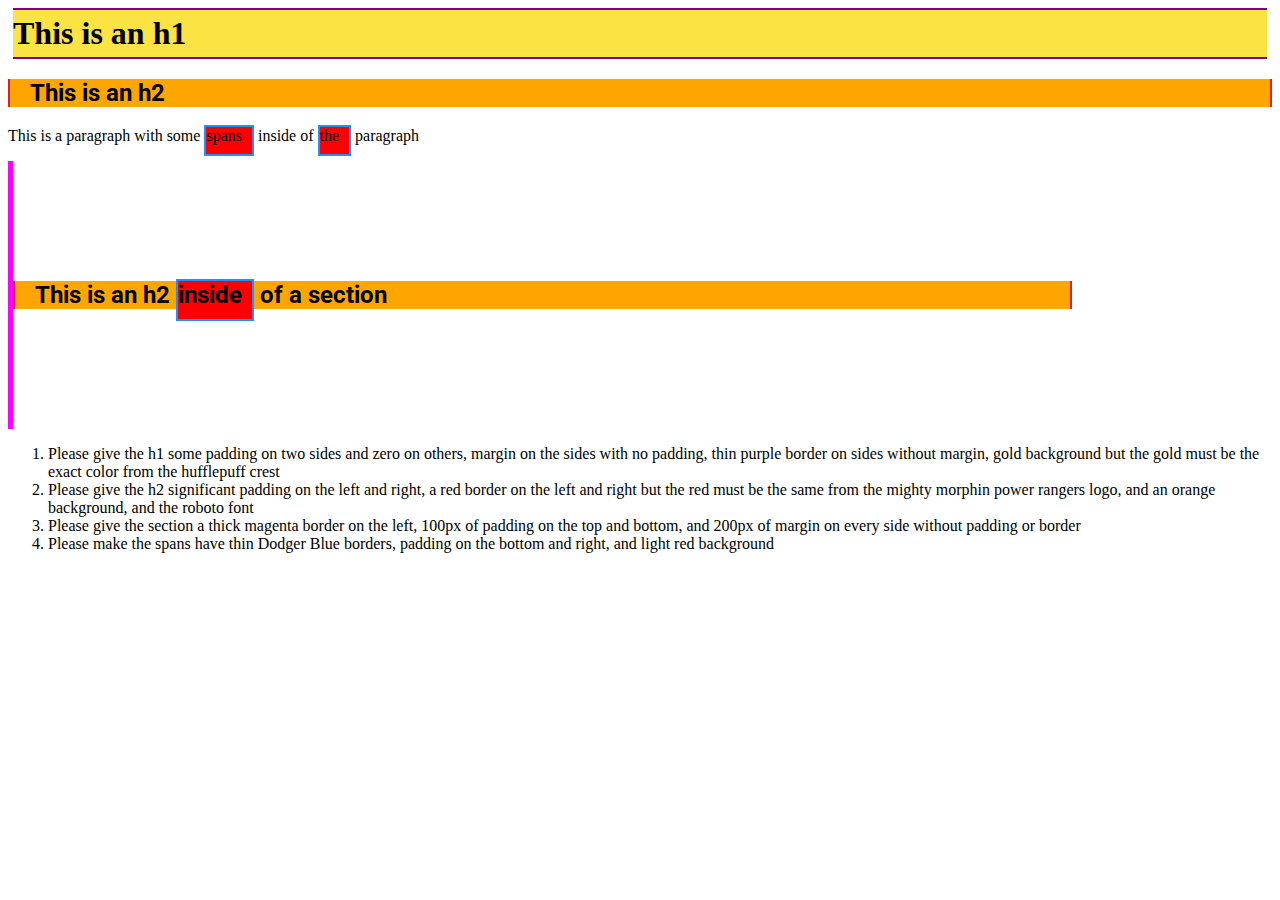
<file: class11-materials/box-model-practice/index.html>
<!DOCTYPE html>
<html lang="en">
	<head>
		<title>Blank Template</title>
		<link rel="preconnect" href="https://fonts.googleapis.com">
		<link rel="preconnect" href="https://fonts.gstatic.com" crossorigin>
		<link href="https://fonts.googleapis.com/css2?family=Roboto&family=Source+Code+Pro:wght@400;500&display=swap" rel="stylesheet">
		<link rel="stylesheet" href="css/style.css">
	</head>
	<body>
		<h1>This is an h1</h1>
		<h2>This is an h2</h2>
		<p>This is a paragraph with some <span>spans</span> inside of <span>the</span> paragraph</p>
		<section>
			<h2>This is an h2 <span>inside</span> of a section</h2>
		</section>

		<ol>
			<li>Please give the h1 some padding on two sides and zero on others, margin on the sides with no padding, thin purple border on sides without margin, gold background but the gold must be the exact color from the hufflepuff crest</li>
			<li>Please give the h2 significant padding on the left and right, a red border on the left and right but the red must be the same from the mighty morphin power rangers logo, and an orange background, and the roboto font </li>
			<li>Please give the section a thick magenta border on the left, 100px of padding on the top and bottom, and 200px of margin on every side without padding or border</li>
			<li>Please make the spans have thin Dodger Blue borders, padding on the bottom and right, and light red background </li>
		</ol>

	</body>
</html>
</file>
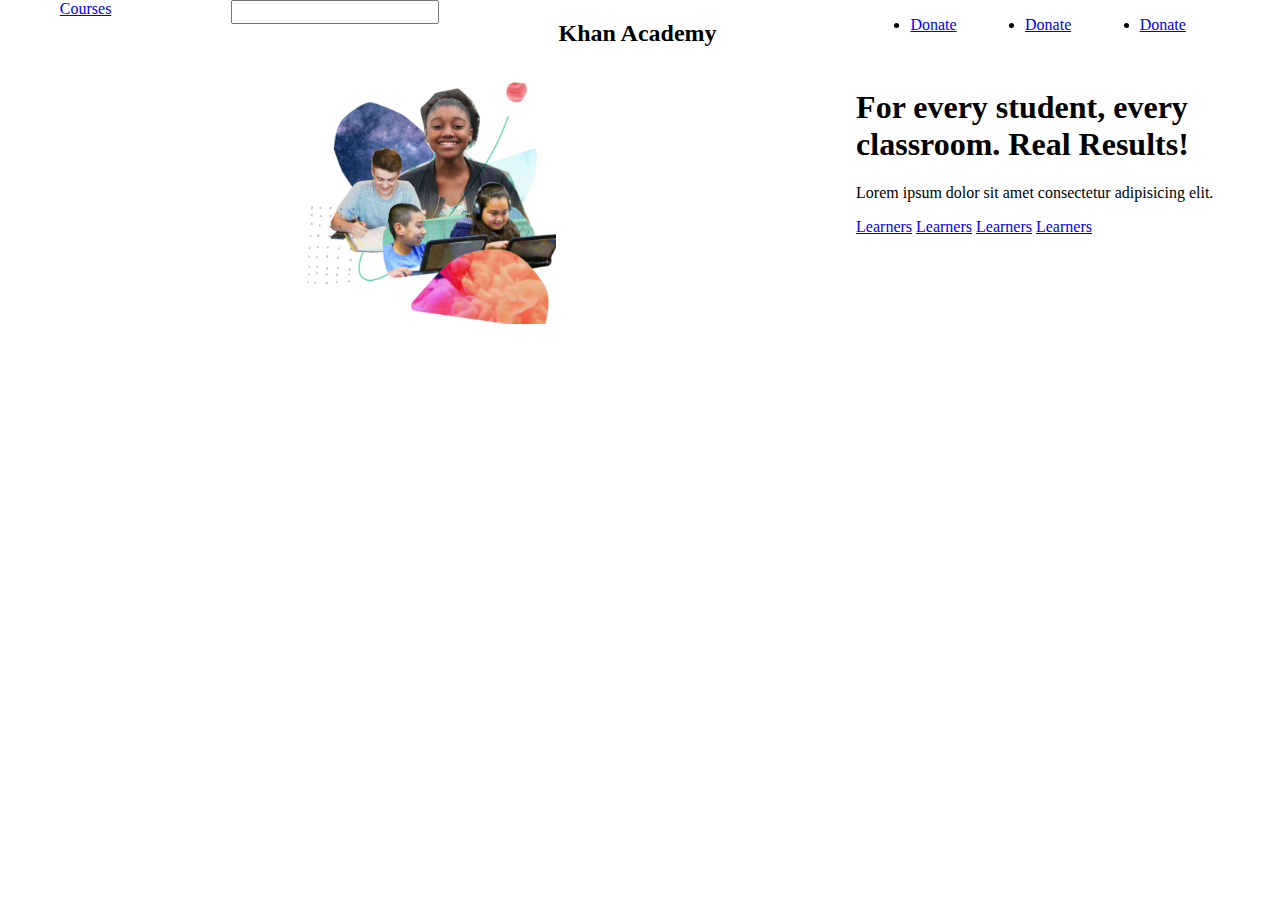
<file: class11-materials/layout2/index.html>
<!DOCTYPE html>
<html lang="en">
	<head>
  	<meta charset="utf-8">
  	<meta name="description" content="Your description goes here">
  	<meta name="keywords" content="one, two, three">
		<meta name="viewport" content="width=device-width, initial-scale=1">
		
		<title>Blank Template</title>

		<!-- external CSS link -->
		<link rel="stylesheet" href="css/normalize.css">
		<link rel="stylesheet" href="css/style.css">
	</head>
	<body>
		<header>
			<nav>
				<a href="#">Courses</a>
				<form action="">
					<input type="text">
				</form>
				<h2>Khan Academy</h2>
				<ul>
					<li><a href="#">Donate</a></li>
					<li><a href="#">Donate</a></li>
					<li><a href="#">Donate</a></li>
				</ul>
			</nav>
		</header>
		<main>
			<section>
				<img src="khan.png" alt="kids learning">
			</section>
			<section>
				<h1>For every student, every classroom. Real Results!</h1>
				<p>Lorem ipsum dolor sit amet consectetur adipisicing elit.</p>
				<a href="#">Learners</a>
				<a href="#">Learners</a>
				<a href="#">Learners</a>
				<a href="#">Learners</a>
			</section>
		</main>

		<script type="text/javascript" src="js/main.js"></script>
	</body>
</html>
</file>
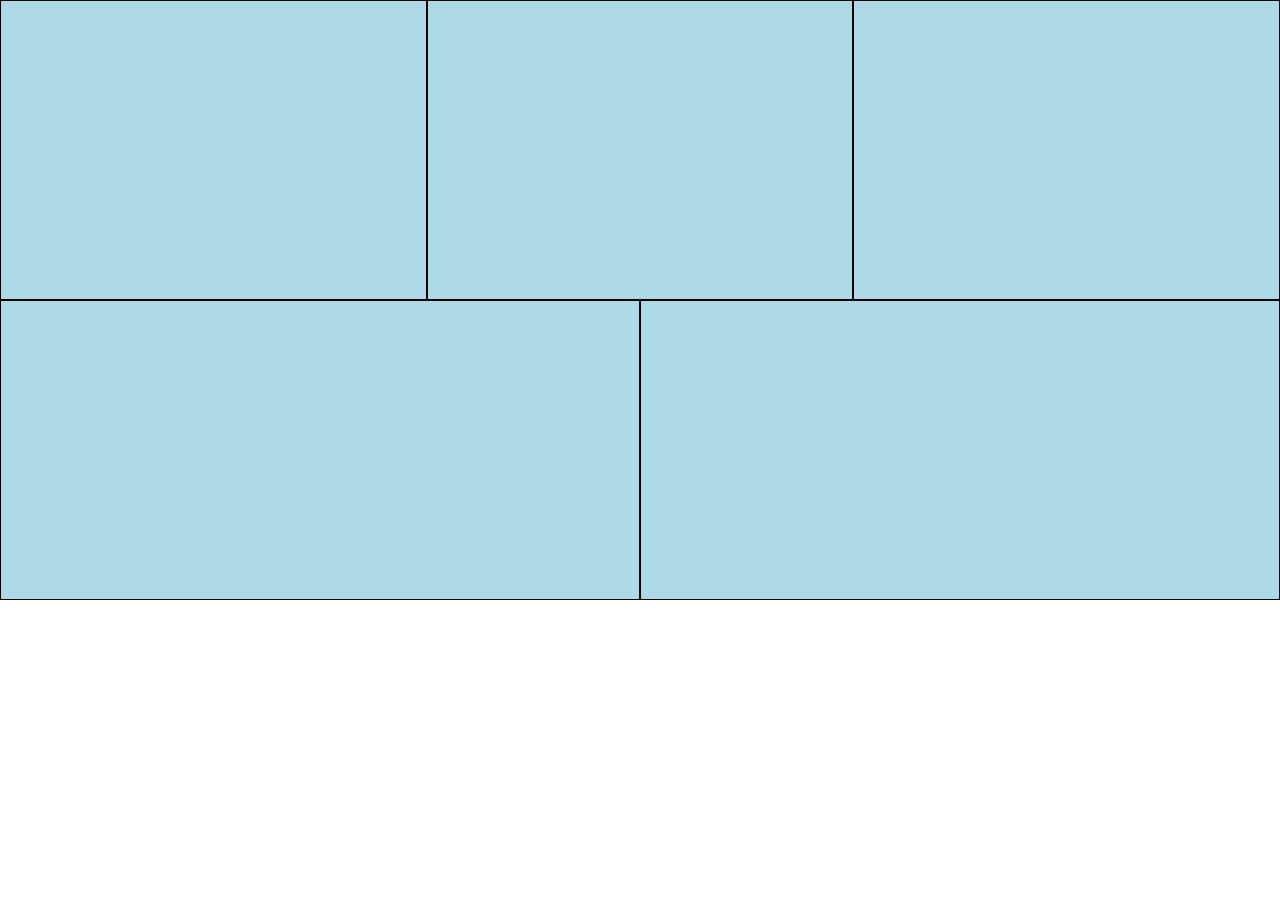
<file: class11-materials/media-query-practice/index.html>
<!DOCTYPE html>
<html lang="en">
	<head>
  	<meta charset="utf-8">
  	<meta name="description" content="Your description goes here">
  	<meta name="keywords" content="one, two, three">
	<meta name="viewport" content="width=device-width, initial-scale=1">
		
		<title>Blank Template</title>

		<!-- external CSS link -->
		<link rel="stylesheet" href="css/normalize.css">
		<link rel="stylesheet" href="css/style.css">
	</head>
	<body>
		<main class="clearfix">
			<section></section>
			<section></section>
			<section></section>
		</main>
		<section class="bottom clearfix">
			<section></section>
			<section></section>
		</section>
		<script type="text/javascript" src="js/main.js"></script>
	</body>
</html>
</file>
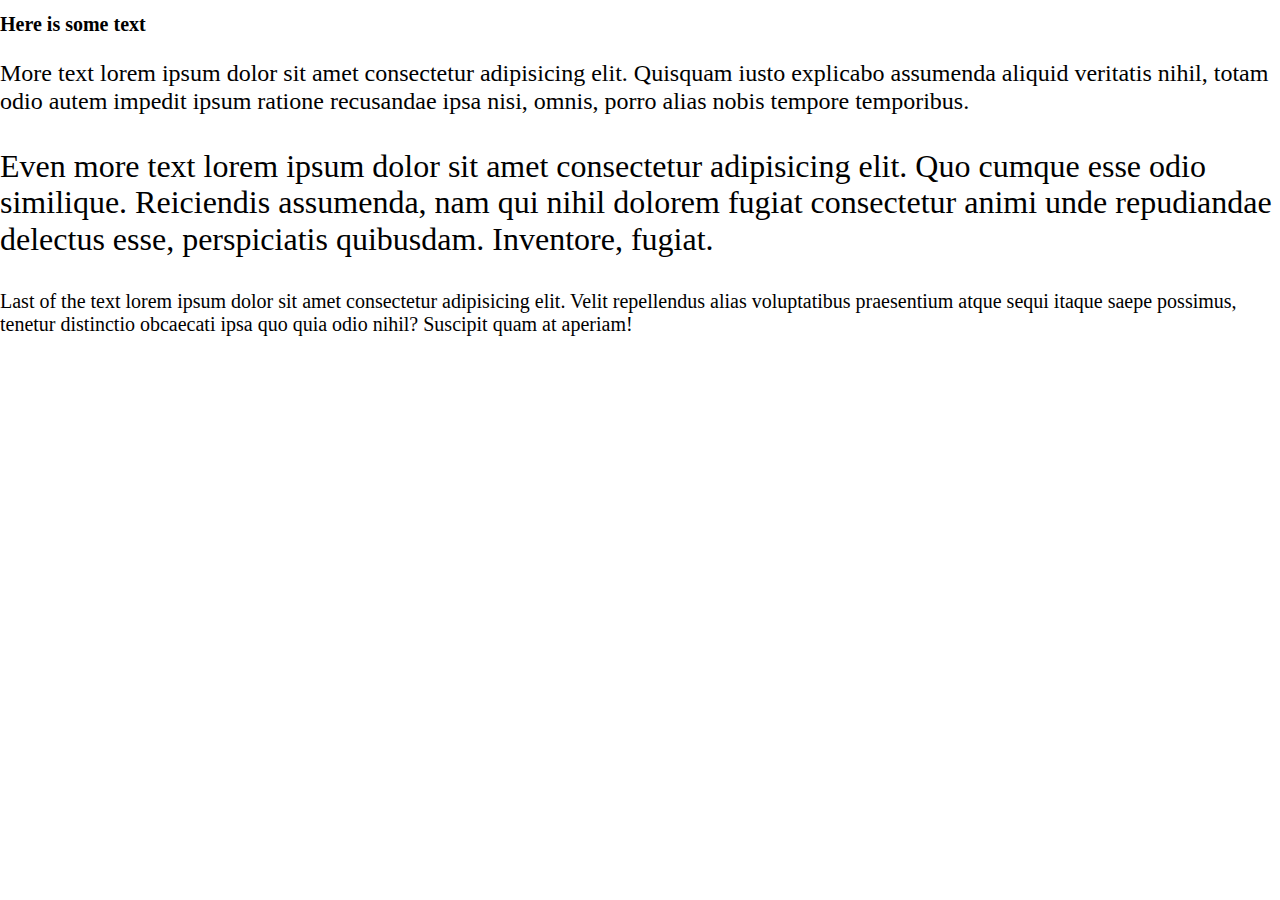
<file: class11-materials/rem-practice/index.html>
<!DOCTYPE html>
<html lang="en">
	<head>
  	<meta charset="utf-8">
  	<meta name="description" content="Your description goes here">
  	<meta name="keywords" content="one, two, three">
	<meta name="viewport" content="width=device-width, initial-scale=1">
		
		<title>Blank Template</title>

		<!-- external CSS link -->
		<link rel="stylesheet" href="css/normalize.css">
		<link rel="stylesheet" href="css/style.css">
	</head>
	<body>

		<h1>Here is some text</h1>

		<section class="heyo">
			<p class="someText">More text lorem ipsum dolor sit amet consectetur adipisicing elit. Quisquam iusto explicabo assumenda aliquid veritatis nihil, totam odio autem impedit ipsum ratione recusandae ipsa nisi, omnis, porro alias nobis tempore temporibus.</p>

			<p class="moreText">Even more text lorem ipsum dolor sit amet consectetur adipisicing elit. Quo cumque esse odio similique. Reiciendis assumenda, nam qui nihil dolorem fugiat consectetur animi unde repudiandae delectus esse, perspiciatis quibusdam. Inventore, fugiat.</p>
			<section class="ut0h">
			<p class="lastText">Last of the text lorem ipsum dolor sit amet consectetur adipisicing elit. Velit repellendus alias voluptatibus praesentium atque sequi itaque saepe possimus, tenetur distinctio obcaecati ipsa quo quia odio nihil? Suscipit quam at aperiam!</p>
			</section>
		</section>

		<script type="text/javascript" src="js/main.js"></script>
	</body>
</html>
</file>
<file: class11-materials/box-model-practice/css/style.css>
/* Please give the h1 some padding on two sides and zero on others, margin on the sides with no padding, thin purple border on sides without margin, gold background but the gold must be the exact color from the hufflepuff crest */

h1{
    padding: 5px 0;
    margin: 0 5px;
    border-top: 2px solid purple;
    border-bottom: 2px solid purple;
    background-color: rgba(251,227,67,255); /*utilize digital color meter.*/
}

/* Please give the h2 significant padding on the left and right, a red border on the left and right but the red must be the same from the mighty morphin power rangers logo, and an orange background, and the roboto font */

h2{
    padding: 0 20px;
    border-left: 2px solid rgba(222,32,42,1);
    border-right: 2px solid rgba(222,32,42,1);
    background-color: orange;
    font-family: "Roboto", sans-serif;
}

/* Please give the section a thick magenta border on the left, 100px of padding on the top and bottom, and 200px of margin on every side without padding or border */

section{
    border-left: 5px solid magenta;
    padding: 100px 0;
    margin: 0 200px 0 0;
}

/* Please make the spans have thin Dodger Blue borders, padding on the bottom and right, and light red background */

span{
    border: 2px solid dodgerblue;
    padding: 0 10px 10px 0;
    background-color: red;
}
</file>
<file: class11-materials/layout2/css/style.css>
/* Box Model Hack */
* {
  box-sizing: border-box;
}

/* Clear fix hack */
.clearfix:after {
     content: ".";
     display: block;
     clear: both;
     visibility: hidden;
     line-height: 0;
     height: 0;
}

.clear {
	clear: both;
}

/******************************************
/* BASE STYLES
/*******************************************/

body {

}


/******************************************
/* LAYOUT
/*******************************************/
/* header nav > *{
  float: left;
  width: 10%;
  margin: 0 5%;
  list-style: none;
}
header nav li{
  float: left;
  width: 33%;
}
main > section{
  width: 50%;
  height: 600px;
  float: left;
}
img{
  width:50%;
}
main > section h1, main > section img{
  margin-top: 200px;
}   */

nav, ul, main, main section:first-child{
  display: flex;
}

nav,ul, main section{
  justify-content: space-around;
}

ul{
  flex-basis: 30%;
}

img{
  width: 30%;
}



/******************************************
/* ADDITIONAL STYLES
/*******************************************/
</file>
<file: class11-materials/media-query-practice/css/style.css>
/* Box Model Hack */
* {
  box-sizing: border-box;
}

/* Clear fix hack */
.clearfix:after {
     content: ".";
     display: block;
     clear: both;
     visibility: hidden;
     line-height: 0;
     height: 0;
}

.clear {
	clear: both;
}

/******************************************
/* BASE STYLES
/*******************************************/


/******************************************
/* LAYOUT
/*******************************************/

main section, .bottom section{
  width: 33.3333%;
  height: 300px;
  border: 1px solid black;
  float: left;
}
.bottom section{
  width: 50%;
}

/******************************************
/* ADDITIONAL STYLES
/*******************************************/

/* On mobile, please make all sections stack  */

@media all and (max-width: 500px){
  main section, .bottom section{
    width: 100%;
    background-color: lightcoral;
  }
}

/* On tablet, please make the sections in main stack  */

@media all and (max-width: 900px){
  main section{
    width: 100%;
    background-color: lightcyan;
  }
}

/* On laptop, please keep the normal layout, but everything should be light green */

@media all and (max-width: 1100px){
  main, .bottom{
    background-color: lightgreen;
  }
}

/* On larger screens, please keep the normal layout, but everything should be light blue */

@media all and (min-width: 1101px){
  main, .bottom{
    background-color: lightblue;
  }
}
</file>
<file: class11-materials/rem-practice/css/style.css>
/* Box Model Hack */
* {
  box-sizing: border-box;
}

/* Clear fix hack */
.clearfix:after {
     content: ".";
     display: block;
     clear: both;
     visibility: hidden;
     line-height: 0;
     height: 0;
}

.clear {
	clear: both;
}

/******************************************
/* BASE STYLES
/*******************************************/

/******************************************
/* LAYOUT
/*******************************************/

/******************************************
/* ADDITIONAL STYLES
/*******************************************/

/* Please make the someText 12px, moreText 16px, and lastText 27px */

.someText{
  font-size: 12px;
}

.moreText{
  font-size: 16px;
}

.lastText{
  font-size: 27px;
}

/* Please double the font-size of someText, moreText, and lastText (still using px) */

.someText{
  font-size: 24px;
}

.moreText{
  font-size: 32px;
}

.lastText{
  font-size: 54px;
}

/* Please set a base font-size on heyo, and make someText 12px, moreText 16px, and lastText 27px BUT use ems instead of px */

.heyo{
  font-size: 10px;
}

.someText{
  font-size: 1.2em;
}

.moreText{
  font-size: 1.6em;
}

.lastText{
  font-size: 2.7em;
}

/* Please double the size of someText, moreText, and lastText using ems, but only make one change */

.heyo{
  font-size: 20px;
}

/* Please wrap lastText in a new section with the class of utOh and give it a base font size of 40px */

.ut0h{
  font-size: 40px;
}

/* Please fix your doubling of lastText, by converting to rems */

html{
  font-size: 62.5%; /*browser base font size is 16px. This changes it to 10px.*/
}

.lastText{
  font-size: 2rem;
}
</file>
